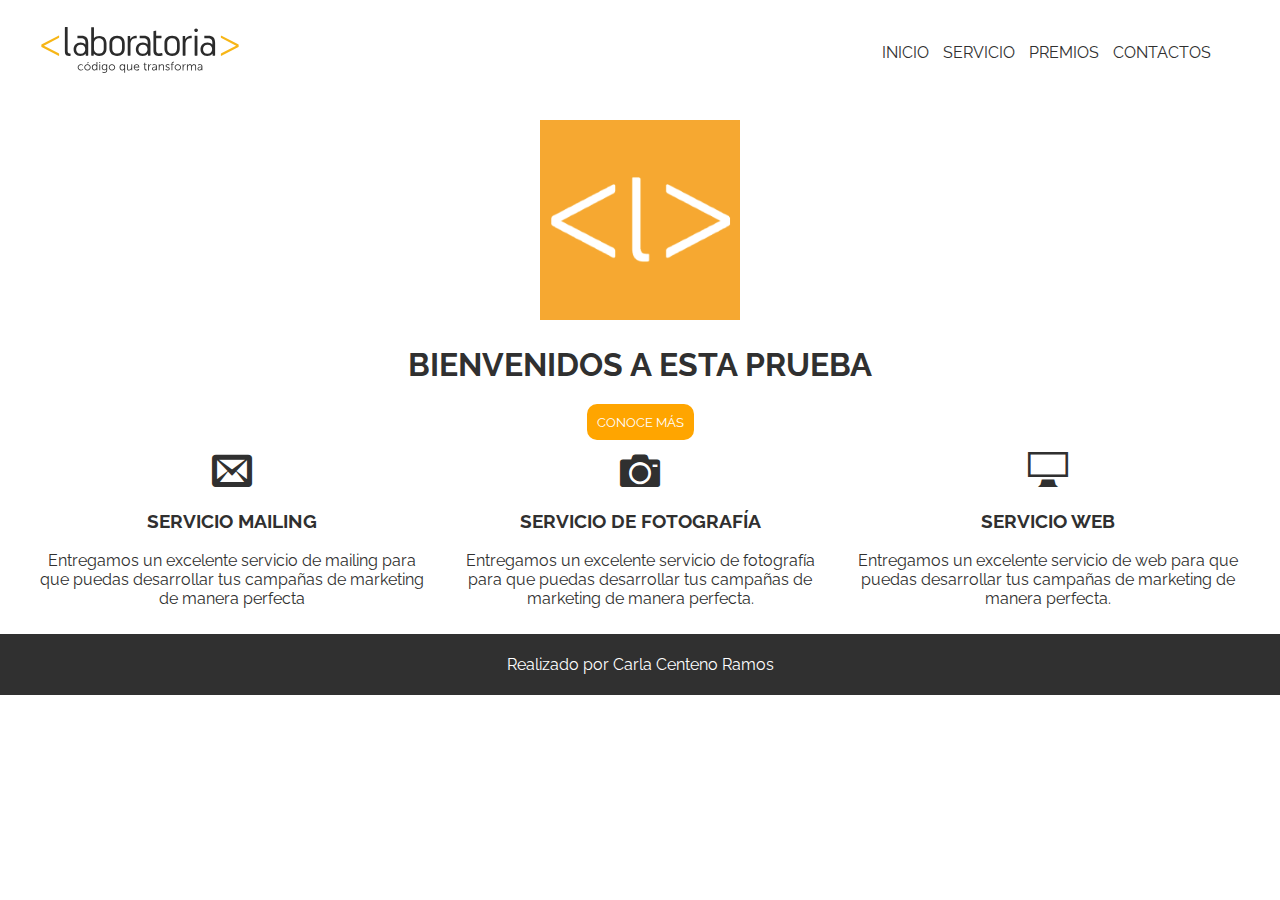
<file: index.html>
<!DOCTYPE html>
<html>

<head>
  <meta charset="utf-8">
  <link rel="stylesheet" href="assets/icons/icomoon/style.css">
  <link href="https://fonts.googleapis.com/css?family=Raleway" rel="stylesheet">
  <link rel="stylesheet" href="css/main.css">
  <title>Bienvenido a esta prueba</title>
</head>

<body>
  <header>
<figure class="box-header"> <!--etiqueta para imágenes-->
  <img class="logo-header"src="assets/images/logo-laboratoria.svg" alt="">
</figure>
<nav class="box-header">
  <ul class="text-uppercase">
    <li><a href="#">Inicio</a></li>
    <li><a href="#">Servicio</a></li>
    <li><a href="#">Premios</a></li>
    <li><a href="#">Contactos</a></li>
  </ul>
</nav>
  </header>
<section>
  <figure>
    <img class="logo-header"src="assets/images/square-laboratoria.png" alt="logo laboratoria">
  </figure>
  <h1 class="text-uppercase">Bienvenidos a esta prueba</h1>
  <button class="text-uppercase btn">Conoce más</button>
</section>
<section>
  <div>
    <span class="icon-envelop"></span>
      <h3 class="text-uppercase">SERVICIO MAILING</h3>
      <p>Entregamos un excelente servicio de mailing para que puedas desarrollar tus campañas de marketing de manera perfecta</p>
    </div>
    <div>
      <span class="icon-camera"></span>
      <h3 class="text-uppercase">SERVICIO DE FOTOGRAFÍA</h3>
      <p>Entregamos un excelente servicio de fotografía para que puedas desarrollar tus campañas de marketing de manera perfecta.</p>
    </div>
    <div>
    <span class="icon-display"></span>
    <h3 class="text-uppercase">SERVICIO WEB</h3>
    <p>Entregamos un excelente servicio de web para que puedas desarrollar tus campañas de marketing de manera perfecta.</p>
  </div>
  </section>

  <footer>
    <p>Realizado por Carla Centeno Ramos</p>
  </footer>
</body>

</html>
</file>
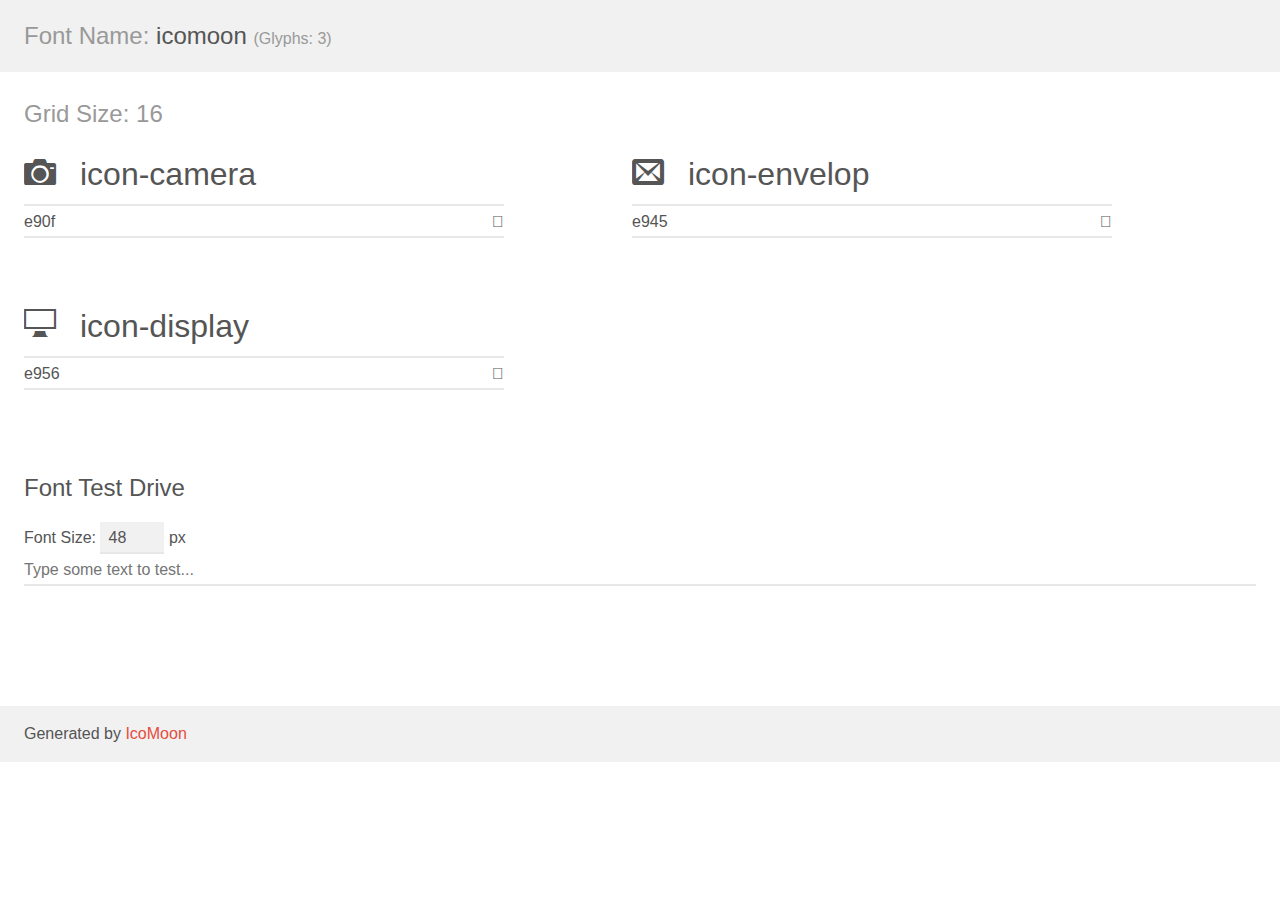
<file: assets/icons/icomoon/demo.html>
<!doctype html>
<html>
<head>
    <meta charset="utf-8">
    <title>IcoMoon Demo</title>
    <meta name="description" content="An Icon Font Generated By IcoMoon.io">
    <meta name="viewport" content="width=device-width, initial-scale=1">
    <link rel="stylesheet" href="demo-files/demo.css">
    <link rel="stylesheet" href="style.css"></head>
<body>
    <div class="bgc1 clearfix">
        <h1 class="mhmm mvm"><span class="fgc1">Font Name:</span> icomoon <small class="fgc1">(Glyphs:&nbsp;3)</small></h1>
    </div>
    <div class="clearfix mhl ptl">
        <h1 class="mvm mtn fgc1">Grid Size: 16</h1>
        <div class="glyph fs1">
            <div class="clearfix bshadow0 pbs">
                <span class="icon-camera">
                
                </span>
                <span class="mls"> icon-camera</span>
            </div>
            <fieldset class="fs0 size1of1 clearfix hidden-false">
                <input type="text" readonly value="e90f" class="unit size1of2" />
                <input type="text" maxlength="1" readonly value="&#xe90f;" class="unitRight size1of2 talign-right" />
            </fieldset>
            <div class="fs0 bshadow0 clearfix hidden-true">
                <span class="unit pvs fgc1">liga: </span>
                <input type="text" readonly value="camera, photo" class="liga unitRight" />
            </div>
        </div>
        <div class="glyph fs1">
            <div class="clearfix bshadow0 pbs">
                <span class="icon-envelop">
                
                </span>
                <span class="mls"> icon-envelop</span>
            </div>
            <fieldset class="fs0 size1of1 clearfix hidden-false">
                <input type="text" readonly value="e945" class="unit size1of2" />
                <input type="text" maxlength="1" readonly value="&#xe945;" class="unitRight size1of2 talign-right" />
            </fieldset>
            <div class="fs0 bshadow0 clearfix hidden-true">
                <span class="unit pvs fgc1">liga: </span>
                <input type="text" readonly value="envelop, mail" class="liga unitRight" />
            </div>
        </div>
        <div class="glyph fs1">
            <div class="clearfix bshadow0 pbs">
                <span class="icon-display">
                
                </span>
                <span class="mls"> icon-display</span>
            </div>
            <fieldset class="fs0 size1of1 clearfix hidden-false">
                <input type="text" readonly value="e956" class="unit size1of2" />
                <input type="text" maxlength="1" readonly value="&#xe956;" class="unitRight size1of2 talign-right" />
            </fieldset>
            <div class="fs0 bshadow0 clearfix hidden-true">
                <span class="unit pvs fgc1">liga: </span>
                <input type="text" readonly value="display, screen" class="liga unitRight" />
            </div>
        </div>
    </div>

    <!--[if gt IE 8]><!-->
    <div class="mhl clearfix mbl">
        <h1>Font Test Drive</h1>
        <label>
            Font Size: <input id="fontSize" type="number" class="textbox0 mbm"
            min="8" value="48" />
            px
        </label>
        <input id="testText" type="text" class="phl size1of1 mvl"
        placeholder="Type some text to test..." value=""/>
        <div id="testDrive" class="icon-">&nbsp;
        </div>
    </div>
    <!--<![endif]-->
    <div class="bgc1 clearfix">
        <p class="mhl">Generated by <a href="https://icomoon.io/app">IcoMoon</a></p>
    </div>

    <script src="demo-files/demo.js"></script>
</body>
</html>
</file>
<file: assets/icons/icomoon/style.css>
@font-face {
  font-family: 'icomoon';
  src:  url('fonts/icomoon.eot?97b7h5');
  src:  url('fonts/icomoon.eot?97b7h5#iefix') format('embedded-opentype'),
    url('fonts/icomoon.ttf?97b7h5') format('truetype'),
    url('fonts/icomoon.woff?97b7h5') format('woff'),
    url('fonts/icomoon.svg?97b7h5#icomoon') format('svg');
  font-weight: normal;
  font-style: normal;
}

[class^="icon-"], [class*=" icon-"] {
  /* use !important to prevent issues with browser extensions that change fonts */
  font-family: 'icomoon' !important;
  speak: none;
  font-style: normal;
  font-weight: normal;
  font-variant: normal;
  text-transform: none;
  line-height: 1;

  /* Better Font Rendering =========== */
  -webkit-font-smoothing: antialiased;
  -moz-osx-font-smoothing: grayscale;
}

.icon-camera:before {
  content: "\e90f";
}
.icon-envelop:before {
  content: "\e945";
}
.icon-display:before {
  content: "\e956";
}
</file>
<file: css/main.css>
/* setear CSS*/
body {
  margin: 0;
  padding: 0;
  box-sizing: border-box; /**para que no aumente el tamaño de la caja**/
  color: #303030;
font-family: 'Raleway', sans-serif;
}

/**CLASE REUTILIZABLES*/

.text-uppercase{
  text-transform: uppercase; /**Mayusculas*/
}

a{
color: inherit;
  text-decoration: none;

}


ul li {
display: inline;
  list-style: none;
  margin: 5px;

}

.logo-header{
width: 200px;

}

header{
  position: relative; /*siempre un padre relativo*/
}
nav {
  position: absolute;
right: 5%;
top: 50%;
transform:translateY(-50%); /*transformar la caja (centrar) trasladarse en y subir */
}

.box-header{
  display: inline-block;
}

.logo-square {
  width: 100px;
}

section{
  text-align: center;
}

div {
box-sizing: inherit;
  display: inline-block;
padding: 10px;
  width: 30%;
}

[class^="icon-"], [class*=" icon-"] { /*agrandar iconos*/
  font-size: 40px;
  transition: 2s;

}


footer{
  background-color: #303030;
  text-align: center;
  padding: 5px;
  color: white;
}

li:hover, [class^="icon-"]:hover, [class*=" icon-"]:hover {
  color: orange;
}
.btn{
  background: orange;
  border-style: none;
  padding: 10px;
  border-radius: 10px;
  font-family: inherit;
  color: white;
}

.btn:hover{
  background-color: #644721;
}
</file>
<file: assets/icons/icomoon/demo-files/demo.css>
body {
  padding: 0;
  margin: 0;
  font-family: sans-serif;
  font-size: 1em;
  line-height: 1.5;
  color: #555;
  background: #fff;
}
h1 {
  font-size: 1.5em;
  font-weight: normal;
}
small {
  font-size: .66666667em;
}
a {
  color: #e74c3c;
  text-decoration: none;
}
a:hover, a:focus {
  box-shadow: 0 1px #e74c3c;
}
.bshadow0, input {
  box-shadow: inset 0 -2px #e7e7e7;
}
input:hover {
  box-shadow: inset 0 -2px #ccc;
}
input, fieldset {
  font-family: sans-serif;
  font-size: 1em;
  margin: 0;
  padding: 0;
  border: 0;
}
input {
  color: inherit;
  line-height: 1.5;
  height: 1.5em;
  padding: .25em 0;
}
input:focus {
  outline: none;
  box-shadow: inset 0 -2px #449fdb;
}
.glyph {
  font-size: 16px;
  width: 15em;
  padding-bottom: 1em;
  margin-right: 4em;
  margin-bottom: 1em;
  float: left;
  overflow: hidden;
}
.liga {
  width: 80%;
  width: calc(100% - 2.5em);
}
.talign-right {
  text-align: right;
}
.talign-center {
  text-align: center;
}
.bgc1 {
  background: #f1f1f1;
}
.fgc1 {
  color: #999;
}
.fgc0 {
  color: #000;
}
p {
  margin-top: 1em;
  margin-bottom: 1em;
}
.mvm {
  margin-top: .75em;
  margin-bottom: .75em;
}
.mtn {
  margin-top: 0;
}
.mtl, .mal {
  margin-top: 1.5em;
}
.mbl, .mal {
  margin-bottom: 1.5em;
}
.mal, .mhl {
  margin-left: 1.5em;
  margin-right: 1.5em;
}
.mhmm {
  margin-left: 1em;
  margin-right: 1em;
}
.mls {
  margin-left: .25em;
}
.ptl {
  padding-top: 1.5em;
}
.pbs, .pvs {
  padding-bottom: .25em;
}
.pvs, .pts {
  padding-top: .25em;
}
.unit {
  float: left;
}
.unitRight {
  float: right;
}
.size1of2 {
  width: 50%;
}
.size1of1 {
  width: 100%;
}
.clearfix:before, .clearfix:after {
  content: " ";
  display: table;
}
.clearfix:after {
  clear: both;
}
.hidden-true {
  display: none;
}
.textbox0 {
  width: 3em;
  background: #f1f1f1;
  padding: .25em .5em;
  line-height: 1.5;
  height: 1.5em;
}
#testDrive {
  display: block;
  padding-top: 24px;
  line-height: 1.5;
}
.fs0 {
  font-size: 16px;
}
.fs1 {
  font-size: 32px;
}
</file>
